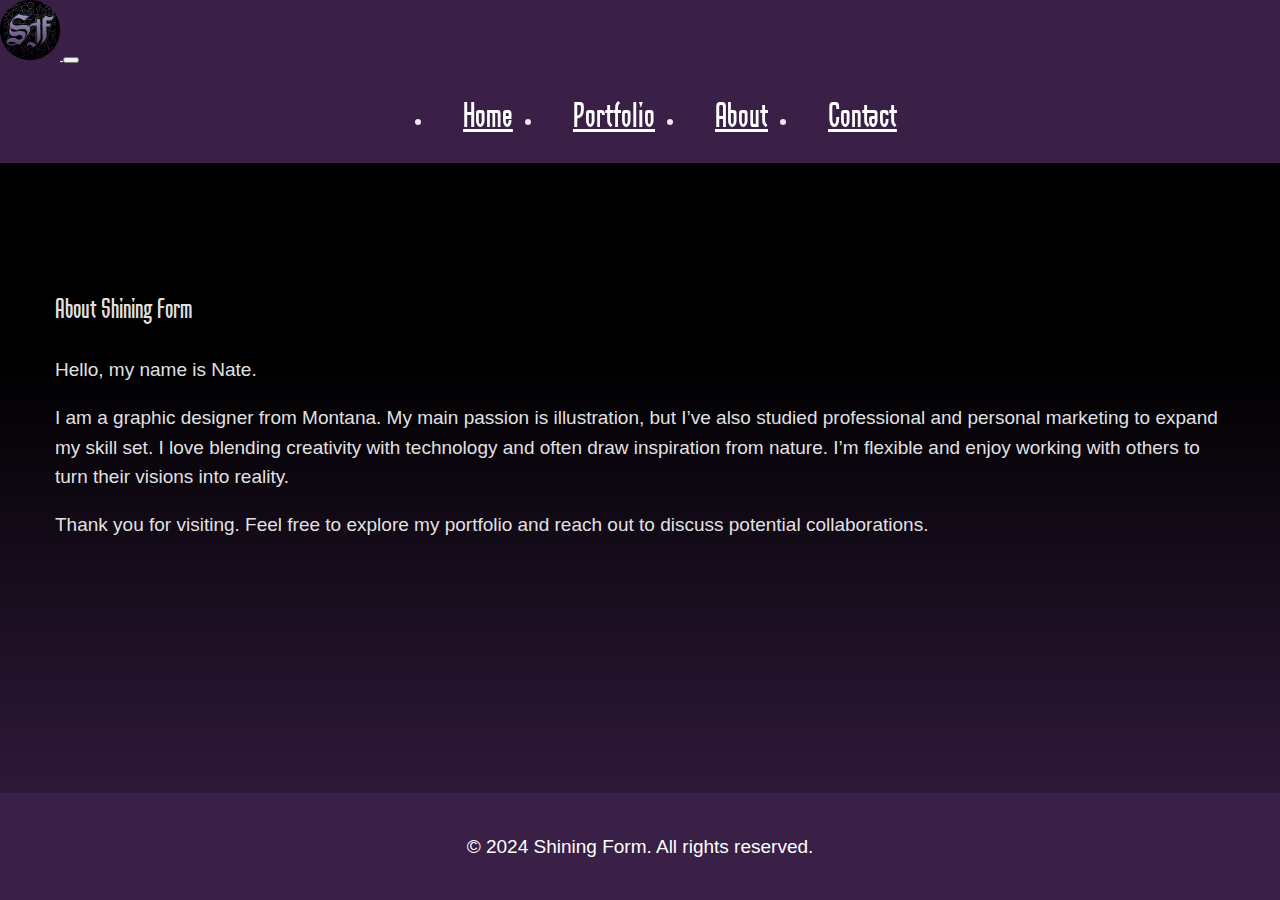
<file: about.html>
<!DOCTYPE html>
<html lang="en">

<head>
  <meta charset="UTF-8">
  <meta name="viewport" content="width=device-width, initial-scale=1.0">
  <title>Shining Form - About</title>
  <link href="https://cdn.jsdelivr.net/npm/bootstrap@5.3.2/dist/css/bootstrap.min.css" rel="stylesheet"
    integrity="sha384-T3c6CoIi6uLrA9TneNEoa7RxnatzjcDSCmG1MXxSR1GAsXEV/Dwwykc2MPK8M2HN" crossorigin="anonymous">
  <link rel="stylesheet" href="styles.css">
  <link rel="stylesheet" href="https://cdnjs.cloudflare.com/ajax/libs/animate.css/4.1.1/animate.min.css" />
</head>

<body>
  <div id="preloader">
    <div id="loader"></div>
  </div>

  <!-- Navbar -->
  <nav class="navbar navbar-expand-lg navbar-light bg-light fixed-top">
    <div class="container-fluid">
      <a class="navbar-brand" href="#">
        <img src="images/Shining Form Logo-1.png" alt="Shining Form Logo" style="height: 60px;">
      </a>
      <button class="navbar-toggler" type="button" data-bs-toggle="collapse" data-bs-target="#navbarNavDropdown"
        aria-controls="navbarNavDropdown" aria-expanded="false" aria-label="Toggle navigation">
        <span class="navbar-toggler-icon"></span>
      </button>
      <div class="collapse navbar-collapse" id="navbarNavDropdown">
        <ul class="navbar-nav justify-content-center w-100">
          <li class="nav-item">
            <a class="nav-link" href="index.html">Home</a>
          </li>
          <li class="nav-item">
            <a class="nav-link" href="portfolio.html">Portfolio</a>
          </li>
          <li class="nav-item">
            <a class="nav-link active" aria-current="page" href="about.html">About</a>
          </li>
          <li class="nav-item">
            <a class="nav-link" href="contact.html">Contact</a>
          </li>
        </ul>
      </div>
    </div>
  </nav>

  <main class="container mt-5">
    <div class="row">
      <div class="col-12">
        <h2 class="animate__animated animate__fadeInUp">About Shining Form</h2>
        <div class="about-text-container animate__animated animate__fadeInUp">
          <p>Hello, my name is Nate.</p>
          <p>I am a graphic designer from Montana. My main passion is illustration, but I’ve also studied professional and personal marketing to expand my skill set. I love blending creativity with technology and often draw inspiration from nature. I’m flexible and enjoy working with others to turn their visions into reality.</p>
          <p>Thank you for visiting. Feel free to explore my portfolio and reach out to discuss potential collaborations.</p>
        </div>
      </div>
    </div>
  </main>

  <!-- Footer -->
  <footer class="footer mt-5 py-3">
    <div class="container">
      <div class="row">
        <div class="col-md-12 text-center">
          <p>&copy; 2024 Shining Form. All rights reserved.</p>
        </div>
      </div>
    </div>
  </footer>

  <script src="https://cdn.jsdelivr.net/npm/bootstrap@5.3.2/dist/js/bootstrap.bundle.min.js"
    integrity="sha384-C6RzsynM9kWDrMNeT87bh95OGNyZPhcTNXj1NW7RuBCsyN/o0jlpcV8Qyq46cDfL"
    crossorigin="anonymous"></script>
  <script>
    // Preloader
    window.addEventListener('load', function () {
      document.getElementById('preloader').style.display = 'none';
    });
  </script>
</body>

</html>
</file>
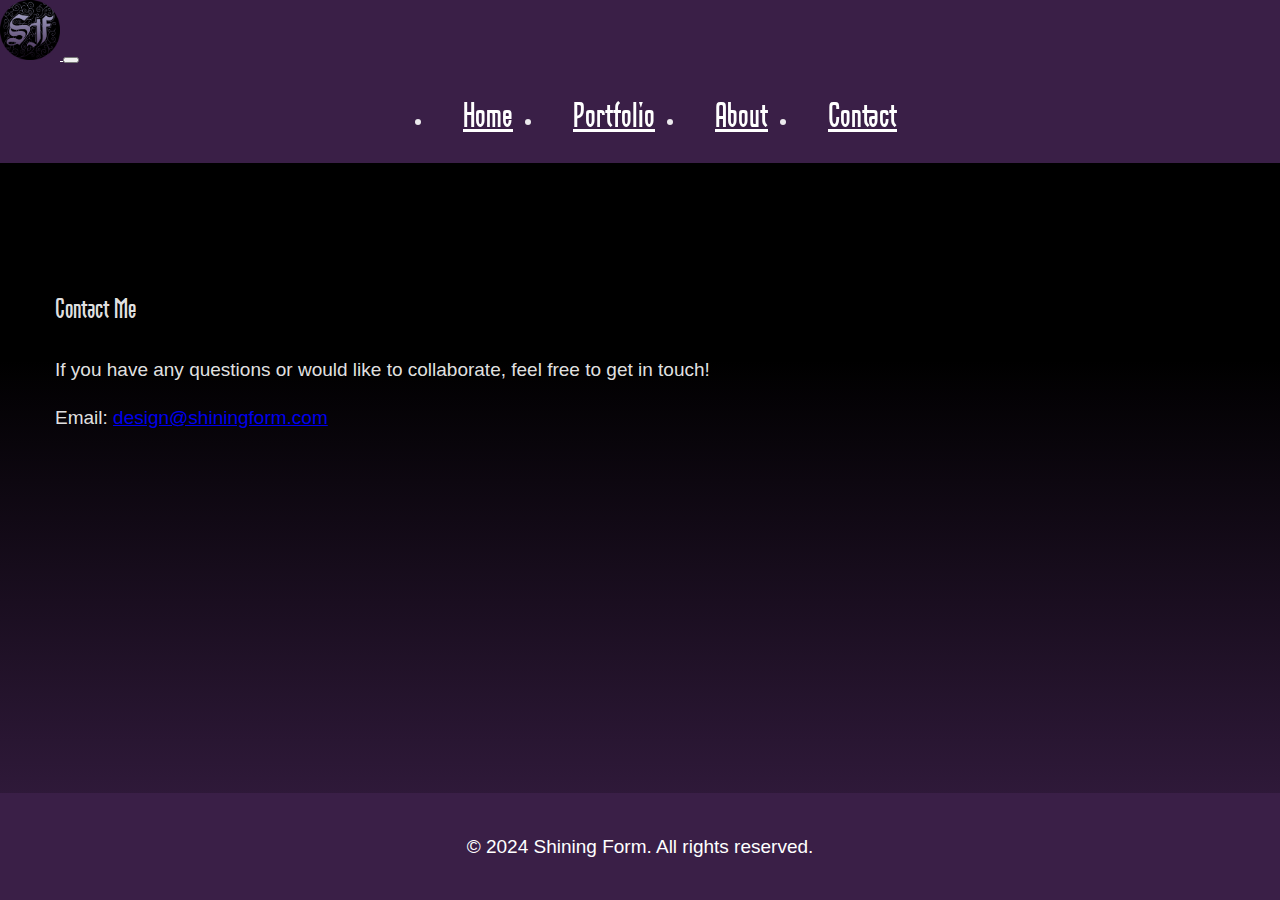
<file: contact.html>
<!DOCTYPE html>
<html lang="en">

<head>
  <meta charset="UTF-8">
  <meta name="viewport" content="width=device-width, initial-scale=1.0">
  <title>Shining Form - Contact</title>
  <link href="https://cdn.jsdelivr.net/npm/bootstrap@5.3.2/dist/css/bootstrap.min.css" rel="stylesheet"
    integrity="sha384-T3c6CoIi6uLrA9TneNEoa7RxnatzjcDSCmG1MXxSR1GAsXEV/Dwwykc2MPK8M2HN" crossorigin="anonymous">
  <link rel="stylesheet" href="styles.css">
  <link rel="stylesheet" href="https://cdnjs.cloudflare.com/ajax/libs/animate.css/4.1.1/animate.min.css" />
</head>

<body>
  <div id="preloader">
    <div id="loader"></div>
  </div>

  <!-- Navbar -->
  <nav class="navbar navbar-expand-lg navbar-light bg-light fixed-top">
    <div class="container-fluid">
      <a class="navbar-brand" href="#">
        <img src="images/Shining Form Logo-1.png" alt="Shining Form Logo" style="height: 60px;">
      </a>
      <button class="navbar-toggler" type="button" data-bs-toggle="collapse" data-bs-target="#navbarNavDropdown"
        aria-controls="navbarNavDropdown" aria-expanded="false" aria-label="Toggle navigation">
        <span class="navbar-toggler-icon"></span>
      </button>
      <div class="collapse navbar-collapse" id="navbarNavDropdown">
        <ul class="navbar-nav justify-content-center w-100">
          <li class="nav-item">
            <a class="nav-link" href="index.html">Home</a>
          </li>
          <li class="nav-item">
            <a class="nav-link" href="portfolio.html">Portfolio</a>
          </li>
          <li class="nav-item">
            <a class="nav-link" href="about.html">About</a>
          </li>
          <li class="nav-item">
            <a class="nav-link active" aria-current="page" href="contact.html">Contact</a>
          </li>
        </ul>
      </div>
    </div>
  </nav>

  <main class="container mt-5">
    <div class="row">
      <div class="col-12">
        <h2 class="animate__animated animate__fadeInUp">Contact Me</h2>
        <section class="contact-section animate__animated animate__fadeInUp">
          <p>If you have any questions or would like to collaborate, feel free to get in touch!</p>
          <p>Email: <a href="mailto:design@shiningform.com">design@shiningform.com</a></p>
          <div class="social-media">
            <a href="https://www.facebook.com/profile.php?id=61562361980995" class="social-link" target="_blank"><i
                class="fab fa-facebook-f"></i></a>
            <a href="https://www.linkedin.com/in/nathaniel-barrere-4059b6318/" class="social-link" target="_blank"><i
                class="fab fa-linkedin-in"></i></a>
            <a href="#" class="social-link" target="_blank"><i class="fab fa-instagram"></i></a>
          </div>
        </section>
      </div>
    </div>
  </main>

  <!-- Footer -->
  <footer class="footer mt-5 py-3">
    <div class="container">
      <div class="row">
        <div class="col-md-12 text-center">
          <p>&copy; 2024 Shining Form. All rights reserved.</p>
        </div>
      </div>
    </div>
  </footer>

  <script src="https://cdn.jsdelivr.net/npm/bootstrap@5.3.2/dist/js/bootstrap.bundle.min.js"
    integrity="sha384-C6RzsynM9kWDrMNeT87bh95OGNyZPhcTNXj1NW7RuBCsyN/o0jlpcV8Qyq46cDfL"
    crossorigin="anonymous"></script>
  <script>
    // Preloader
    window.addEventListener('load', function () {
      document.getElementById('preloader').style.display = 'none';
    });
  </script>
</body>

</html>
</file>
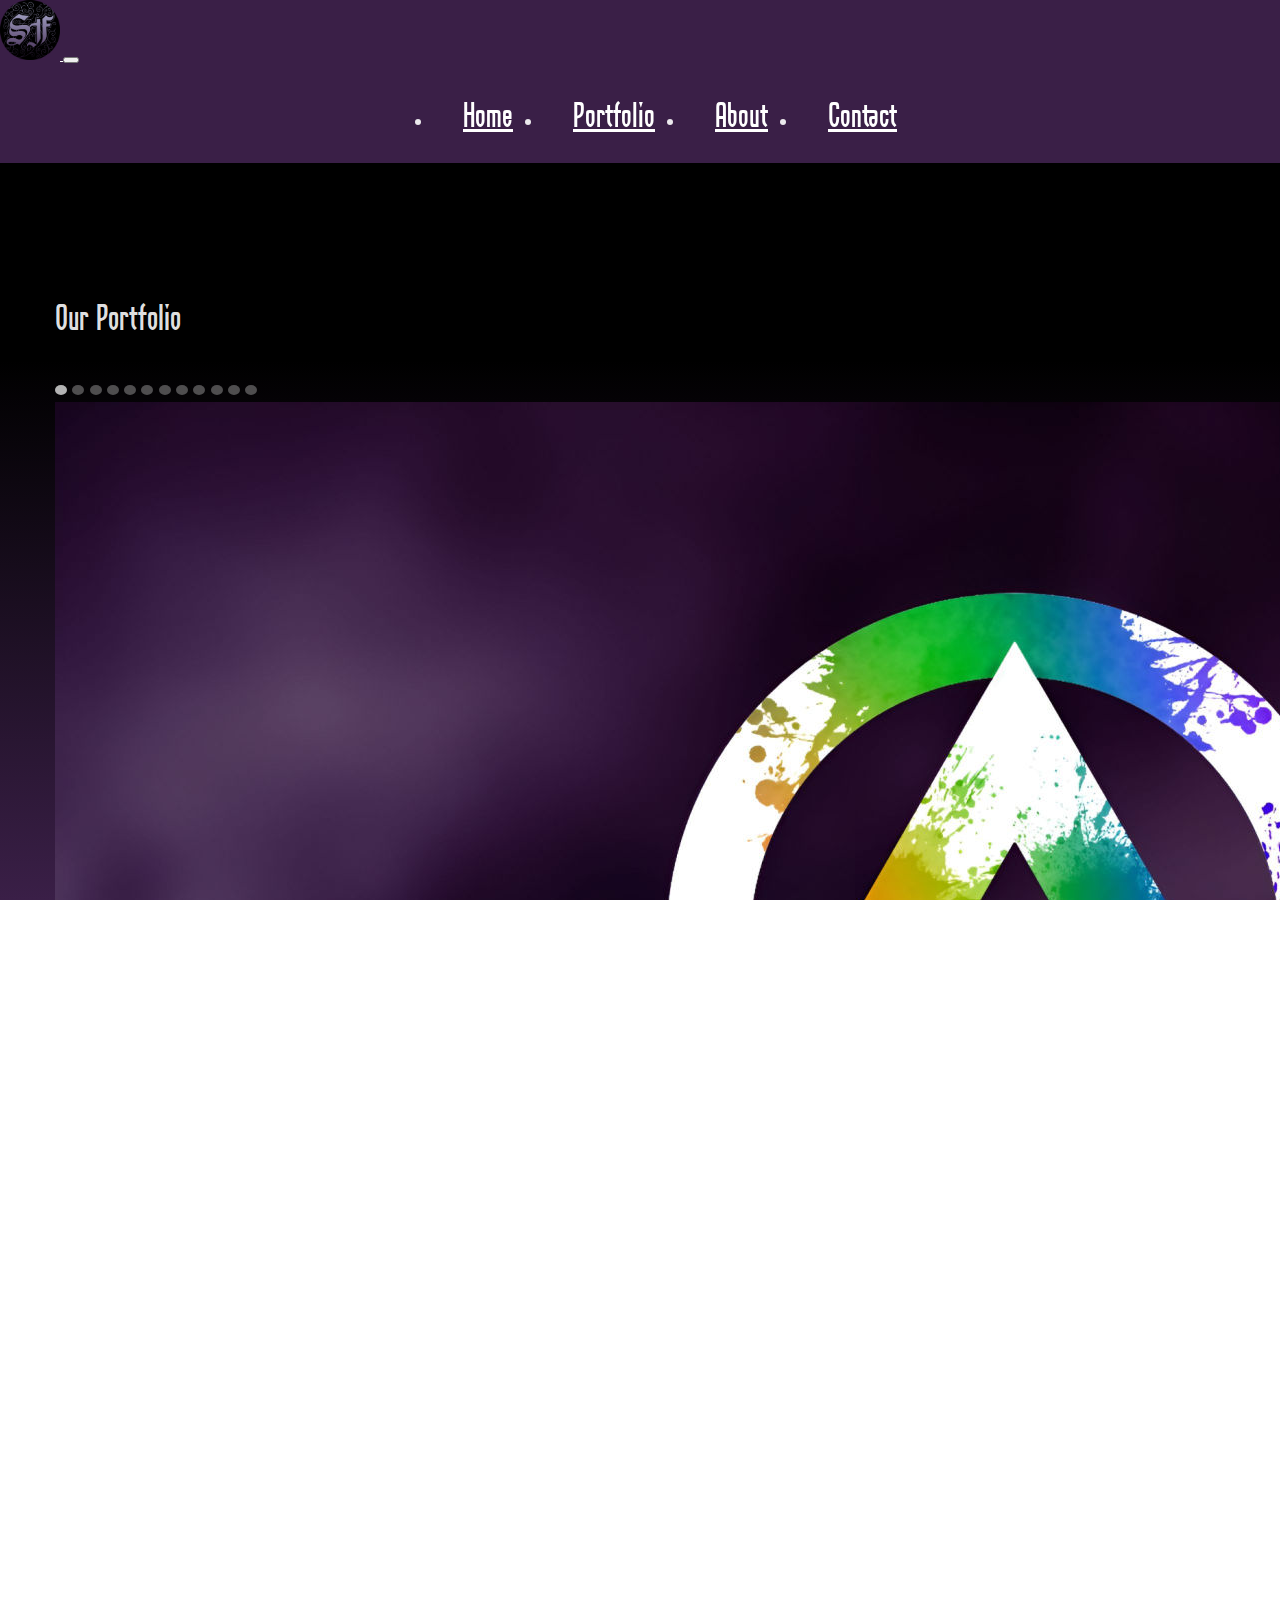
<file: portfolio.html>
<!DOCTYPE html>
<html lang="en">

<head>
  <meta charset="UTF-8">
  <meta name="viewport" content="width=device-width, initial-scale=1.0">
  <title>Shining Form - Portfolio</title>
  <link href="https://cdn.jsdelivr.net/npm/bootstrap@5.3.2/dist/css/bootstrap.min.css" rel="stylesheet"
    integrity="sha384-T3c6CoIi6uLrA9TneNEoa7RxnatzjcDSCmG1MXxSR1GAsXEV/Dwwykc2MPK8M2HN" crossorigin="anonymous">
  <link rel="stylesheet" href="styles.css">
</head>

<body>
  <nav class="navbar navbar-expand-lg navbar-light bg-light fixed-top">
    <div class="container-fluid">
      <a class="navbar-brand" href="#">
        <img src="images/Shining Form Logo-1.png" alt="Shining Form Logo" style="height: 60px;">
      </a>
      <button class="navbar-toggler" type="button" data-bs-toggle="collapse" data-bs-target="#navbarNavDropdown"
        aria-controls="navbarNavDropdown" aria-expanded="false" aria-label="Toggle navigation">
        <span class="navbar-toggler-icon"></span>
      </button>
      <div class="collapse navbar-collapse" id="navbarNavDropdown">
        <ul class="navbar-nav justify-content-center w-100">
          <li class="nav-item">
            <a class="nav-link" href="index.html">Home</a>
          </li>
          <li class="nav-item">
            <a class="nav-link active" aria-current="page" href="portfolio.html">Portfolio</a>
          </li>
          <li class="nav-item">
            <a class="nav-link" href="about.html">About</a>
          </li>
          <li class="nav-item">
            <a class="nav-link" href="contact.html">Contact</a>
          </li>
        </ul>
      </div>
    </div>
  </nav>

  <main class="container mt-4">
    <div class="row">
      <div class="col-12">
        <h1 class="text-center mb-4">Our Portfolio</h1>
        <div id="portfolioCarousel" class="carousel slide" data-bs-ride="carousel">
          <div class="carousel-indicators">
            <button type="button" data-bs-target="#portfolioCarousel" data-bs-slide-to="0" class="active"
              aria-current="true" aria-label="Slide 1"></button>
            <button type="button" data-bs-target="#portfolioCarousel" data-bs-slide-to="1" aria-label="Slide 2"></button>
            <button type="button" data-bs-target="#portfolioCarousel" data-bs-slide-to="2" aria-label="Slide 3"></button>
            <button type="button" data-bs-target="#portfolioCarousel" data-bs-slide-to="3" aria-label="Slide 4"></button>
            <button type="button" data-bs-target="#portfolioCarousel" data-bs-slide-to="4" aria-label="Slide 5"></button>
            <button type="button" data-bs-target="#portfolioCarousel" data-bs-slide-to="5" aria-label="Slide 6"></button>
            <button type="button" data-bs-target="#portfolioCarousel" data-bs-slide-to="6" aria-label="Slide 7"></button>
            <button type="button" data-bs-target="#portfolioCarousel" data-bs-slide-to="7" aria-label="Slide 8"></button>
            <button type="button" data-bs-target="#portfolioCarousel" data-bs-slide-to="8" aria-label="Slide 9"></button>
            <button type="button" data-bs-target="#portfolioCarousel" data-bs-slide-to="9" aria-label="Slide 10"></button>
            <button type="button" data-bs-target="#portfolioCarousel" data-bs-slide-to="10" aria-label="Slide 11"></button>
            <button type="button" data-bs-target="#portfolioCarousel" data-bs-slide-to="11" aria-label="Slide 12"></button>
          </div>
          <div class="carousel-inner">
            <div class="carousel-item active">
              <img src="images/Image 1.jpg" class="d-block w-100" alt="Portfolio Image 1">
            </div>
            <div class="carousel-item">
              <img src="images/Image 2.jpg" class="d-block w-100" alt="Portfolio Image 2">
            </div>
            <div class="carousel-item">
              <img src="images/Image 3.jpg" class="d-block w-100" alt="Portfolio Image 3">
            </div>
            <div class="carousel-item">
              <img src="images/Image 4.jpg" class="d-block w-100" alt="Portfolio Image 4">
            </div>
            <div class="carousel-item">
              <img src="images/Image 5.jpg" class="d-block w-100" alt="Portfolio Image 5">
            </div>
            <div class="carousel-item">
              <img src="images/Image 6.jpg" class="d-block w-100" alt="Portfolio Image 6">
            </div>
            <div class="carousel-item">
              <img src="images/Image 7.jpg" class="d-block w-100" alt="Portfolio Image 7">
            </div>
            <div class="carousel-item">
              <img src="images/Image 8.jpg" class="d-block w-100" alt="Portfolio Image 8">
            </div>
            <div class="carousel-item">
              <img src="images/Image 9.jpg" class="d-block w-100" alt="Portfolio Image 9">
            </div>
            <div class="carousel-item">
              <img src="images/Image 10.jpg" class="d-block w-100" alt="Portfolio Image 10">
            </div>
            <div class="carousel-item">
              <img src="images/Image 11.jpg" class="d-block w-100" alt="Portfolio Image 11">
            </div>
            <div class="carousel-item">
              <img src="images/Image 12.jpg" class="d-block w-100" alt="Portfolio Image 12">
            </div>
          </div>
          <button class="carousel-control-prev" type="button" data-bs-target="#portfolioCarousel" data-bs-slide="prev">
            <span class="carousel-control-prev-icon" aria-hidden="true"></span>
            <span class="visually-hidden">Previous</span>
          </button>
          <button class="carousel-control-next" type="button" data-bs-target="#portfolioCarousel" data-bs-slide="next">
            <span class="carousel-control-next-icon" aria-hidden="true"></span>
            <span class="visually-hidden">Next</span>
          </button>
        </div>
      </div>
    </div>
  </main>

  <footer class="footer mt-5 py-3">
    <div class="container">
      <div class="row">
        <div class="col-md-12">
          <p>&copy; 2024 Shining Form. All rights reserved.</p>
        </div>
      </div>
    </div>
  </footer>

  <script src="https://cdn.jsdelivr.net/npm/bootstrap@5.3.2/dist/js/bootstrap.bundle.min.js"
    integrity="sha384-C6RzsynM9kWDrMNeT87bh95OGNyZPhcTNXj1NW7RuBCsyN/o0jlpcV8Qyq46cDfL"
    crossorigin="anonymous"></script>
</body>

</html>
</file>
<file: styles.css>
/* Fonts */
@font-face {
    font-family: 'Orbon';
    src: url('fonts/ORBON.TTF') format('truetype');
}

/* General Styles */
html,
body {
    margin: 0;
    padding: 0;
    /* === MODIFIED FONT SETTINGS === */
    font-size: 19px; /* Base size from previous step */
    line-height: 1.55; /* Base line-height from previous step */
    /* Default font changed to Calibri with fallbacks */
    font-family: Calibri, Candara, Segoe, "Segoe UI", Optima, Arial, sans-serif;
    /* === END MODIFICATION === */
    color: rgba(255, 255, 255, 0.9);
    background: linear-gradient(to bottom, #000000 40%, #3a1f47 100%);
    overflow-x: hidden;
    height: 100%;
    display: flex;
    flex-direction: column;
}

/* === ADDED RULE FOR HEADINGS === */
h1, h2, h3, h4, h5, h6 {
    font-family: 'Orbon', sans-serif; /* Ensure headings use Orbon */
}
/* === END ADDED RULE === */


/* Navigation */
.navbar {
    background-color: #3a1f47 !important;
    position: sticky;
    top: 0;
    z-index: 1000;
    box-shadow: 0 4px 10px rgba(0, 0, 0, 0.1);
}

.navbar-nav {
    display: flex;
    justify-content: center;
    width: 100%;
}

/* Ensure Navbar elements explicitly use Orbon */
.navbar-brand,
.nav-link {
    font-family: 'Orbon', sans-serif; /* This rule remains */
    color: #ffffff !important;
}

.nav-link {
    font-size: 36px;
    margin: 0 30px;
}

.nav-link:hover {
    color: #faa04a !important;
    animation: pulse 1s ease;
}

/* Navbar Toggle Button */
.navbar-toggler-icon {
    background-image: url("data:image/svg+xml,%3csvg xmlns='http://www.w3.org/2000/svg' viewBox='0 0 30 30'%3e%3cpath stroke='rgba(255, 255, 255, 0.9)' stroke-linecap='round' stroke-miterlimit='10' stroke-width='2' d='M4 7h22M4 15h22M4 23h22'/%3e%3c/svg%3e");
}

/* Main Content */
main {
    position: relative;
    padding: 15px;
    margin: 0 auto;
    padding-top: 100px;
    flex-grow: 1;
    width: 100%;
    max-width: 1200px;
    box-sizing: border-box;
}

/* Hero Section */
#hero {
    display: flex;
    align-items: center;
    justify-content: space-between;
    background: linear-gradient(rgba(0, 0, 0, 0.5), rgba(0, 0, 0, 0.5)), url('images/hero-background.jpg');
    background-size: cover;
    background-position: center;
    min-height: 400px;
    color: white;
    padding: 50px;
    margin-bottom: 30px;
    box-sizing: border-box;
}

#hero h1 { /* Will use Orbon due to the h1 rule */
    font-size: 4rem;
    margin-bottom: 1rem;
}

#hero p { /* Will use Calibri (inherits from body) */
    font-size: 1.5rem;
}

#hero .btn { /* Will use Calibri (inherits from body) */
    padding: 15px 30px;
    font-size: 1.2rem;
    border-radius: 5px;
    background-color: #faa04a;
    border: none;
    color: #fff;
    transition: all 0.3s ease;
}

#hero .btn:hover {
    background-color: #e68a2e;
    transform: scale(1.1);
}

/* Welcome Section Specifics (If different from Hero) */
.welcome-message {
    text-align: left;
}

.welcome-message h1 { /* Will use Orbon */
    font-size: 2.5rem;
    margin-bottom: 10px;
}

.welcome-message p { /* Will use Calibri */
    font-size: 1.2rem;
}

/* Services Section */
#services {
    text-align: center;
}

.service-box {
    background-color: rgba(255, 255, 255, 0.1);
    border-radius: 10px;
    padding: 30px;
    margin-bottom: 30px;
    box-shadow: 0 4px 8px rgba(0, 0, 0, 0.1);
    transition: transform 0.3s ease;
    display: flex;
    flex-direction: column;
    align-items: center;
    min-height: 270px;
}

.service-box p { /* Will use Calibri */
     /* Add specific styles if needed */
}


.service-box:hover {
    transform: translateY(-10px);
}

.service-box img {
    width: 100px;
    height: 100px;
    object-fit: contain;
    margin-bottom: 20px;
}

.service-box video {
    width: 100px;
    height: 100px;
    object-fit: cover;
    margin-bottom: 20px;
    display: block;
}

.service-box h2 { /* Will use Orbon */
    font-size: 1.8rem;
    margin-bottom: 1rem;
}

/* About Section */
#about {
    text-align: center;
     margin-bottom: 30px;
}

#about p { /* Will use Calibri */
    /* Add specific styles if needed */
}

#about h2 { /* Will use Orbon */
    font-size: 2.5rem;
    margin-bottom: 1rem;
}

/* Contact Section */
#contact {
    text-align: center;
     margin-bottom: 50px;
}

#contact p { /* Will use Calibri */
     /* Add specific styles if needed */
}

#contact h2 { /* Will use Orbon */
    font-size: 2.5rem;
    margin-bottom: 1rem;
}

/* Footer */
.footer {
    background-color: #3a1f47;
    color: white;
    padding: 20px 0;
    text-align: center;
    width: 100%;
    box-sizing: border-box;
}

/* Override Bootstrap's btn-primary specifically within the contact section */
#contact .btn.btn-primary { /* Will use Calibri */
    background-color: #faa04a;
    border: none;
}

#contact .btn.btn-primary:hover {
    background-color: #e68a2e;
    transform: scale(1.1);
}

/* Mobile Responsiveness */
@media (max-width: 768px) {
    .nav-link { /* Will use Orbon */
        font-size: 28px;
        margin: 0 15px;
    }

    #hero {
        padding: 30px;
        flex-direction: column;
        text-align: center;
    }

    #hero h1 { /* Will use Orbon */
        font-size: 2.5rem;
    }

    #hero p { /* Will use Calibri */
        font-size: 1.2rem;
    }

    #hero .btn { /* Will use Calibri */
        font-size: 1rem;
        padding: 10px 20px;
    }

    .welcome-message {
        max-width: 100%;
        margin-bottom: 30px;
        text-align: center;
    }

    .service-box {
        padding: 20px;
        min-height: auto;
    }

    .service-box h2 { /* Will use Orbon */
        font-size: 1.6rem;
    }

    #about h2, #contact h2 { /* Will use Orbon */
        font-size: 2rem;
    }
}

@media (max-width: 480px) {
    .nav-link { /* Will use Orbon */
        font-size: 20px;
        margin: 0 10px;
    }

    #hero h1 { /* Will use Orbon */
        font-size: 2rem;
    }

    #hero p { /* Will use Calibri */
        font-size: 1rem;
    }

    .service-box {
        padding: 15px;
    }

    .service-box h2 { /* Will use Orbon */
        font-size: 1.4rem;
    }

     #about h2, #contact h2 { /* Will use Orbon */
        font-size: 1.8rem;
    }
}

/* Bootstrap Carousel Adjustments (If needed) */
.carousel-indicators {
    bottom: -40px;
}

.carousel-indicators [data-bs-target] {
    width: 10px;
    height: 10px;
    border-radius: 50%;
    background-color: rgba(255, 255, 255, 0.3);
    border: none;
}

.carousel-indicators .active {
    background-color: rgba(255, 255, 255, 0.7);
}

/* Preloader Styles */
#preloader {
  position: fixed;
  left: 0;
  top: 0;
  z-index: 9999;
  width: 100%;
  height: 100%;
  overflow: visible;
  background: #3a1f47;
  display: flex;
  justify-content: center;
  align-items: center;
}

#loader {
  border: 8px solid #f3f3f3;
  border-top: 8px solid #faa04a;
  border-radius: 50%;
  width: 60px;
  height: 60px;
  animation: spin 2s linear infinite;
}

@keyframes spin {
  0% { transform: rotate(0deg); }
  100% { transform: rotate(360deg); }
}
</file>
